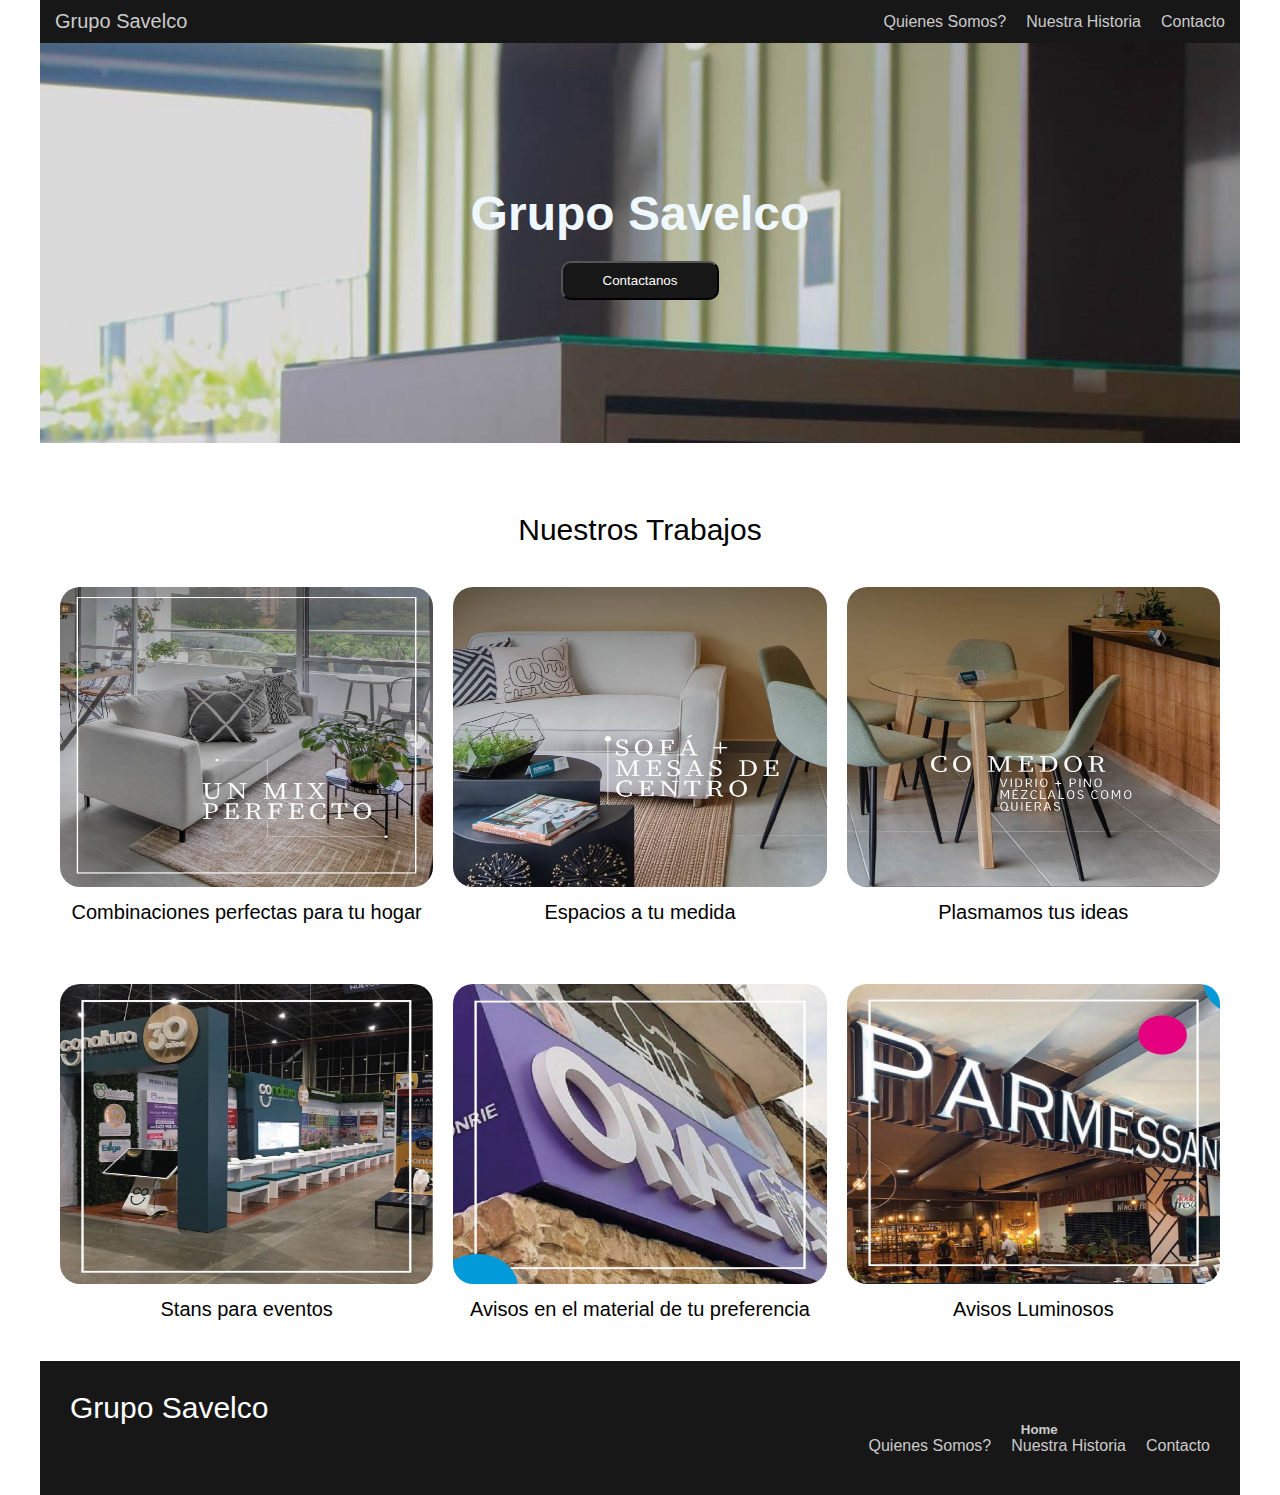
<file: index.html>
<!DOCTYPE html>
<html lang="en">
<head>
    <meta charset="UTF-8">
    <meta name="viewport" content="width=device-width, initial-scale=1.0">
    <title>Grupo Savelco</title>
    <link rel="stylesheet" href="style.css">
    <link rel="icon" href="./imagenes/android-chrome-192x192.png" type="image/x-icon">

</head>
<header>
    <div class="header-container">
        <div class="logo">
            <a href="../index.html"><h3>Grupo Savelco</h3></a>
        </div>
    
        <div class="navbar">
            <nav>
                <li><a href="./quienes-somos/somos.html">Quienes Somos?</a></li>
                <li><a href="./nuestra-historia/historia.html">Nuestra Historia</a></li>
                <li><a href="./contacto/contacto.html">Contacto</a></li>
            </nav>
        </div>
    </div>
</header>
<body>
    <div class="portada">
        <div class="portada-texto">
            <h1>Grupo Savelco</h1>
            <button>Contactanos</button>
        </div>
    </div>

    <section class="trabajos">
        <h2>Nuestros Trabajos</h2>

        <div class="items">
            <div class="card">
                <img src="./imagenes/IMG_0950.jpg" alt="">
                <p>Combinaciones perfectas para tu hogar</p>
            </div>
            <div class="card">
                <img src="./imagenes/IMG_0951.jpg" alt="">
                <p>Espacios a tu medida </p>
            </div>
            <div class="card">
                <img src="./imagenes/IMG_0952.jpg" alt="">
                <p>Plasmamos tus ideas</p>
            </div>
            <div class="card">
                <img src="./imagenes/IMG_0956.jpg" alt="">
                <p>Stans para eventos</p>
            </div>
            <div class="card">
                <img src="./imagenes/IMG_0957.jpg" alt="">
                <p>Avisos en el material de tu preferencia</p>
            </div>
            <div class="card">
                <img src="./imagenes/IMG_0958.jpg" alt="">
                <p>Avisos Luminosos</p>
            </div>
        </div>
    </section>
</body>

<footer>
    <div class="container-footer">
        <div class="container-titulo">
            <h2>Grupo Savelco</h2>

        </div>
    
        <div class="nav-footer">
            <h5>Home</h5>
            <nav>
                <li><a href="./quienes-somos/somos.html">Quienes Somos?</a></li>
                <li><a href="./nuestra-historia/historia.html">Nuestra Historia</a></li>
                <li><a href="./contacto/contacto.html">Contacto</a></li>
            </nav>
        </div>
    </div>
</footer>
</html>
</file>
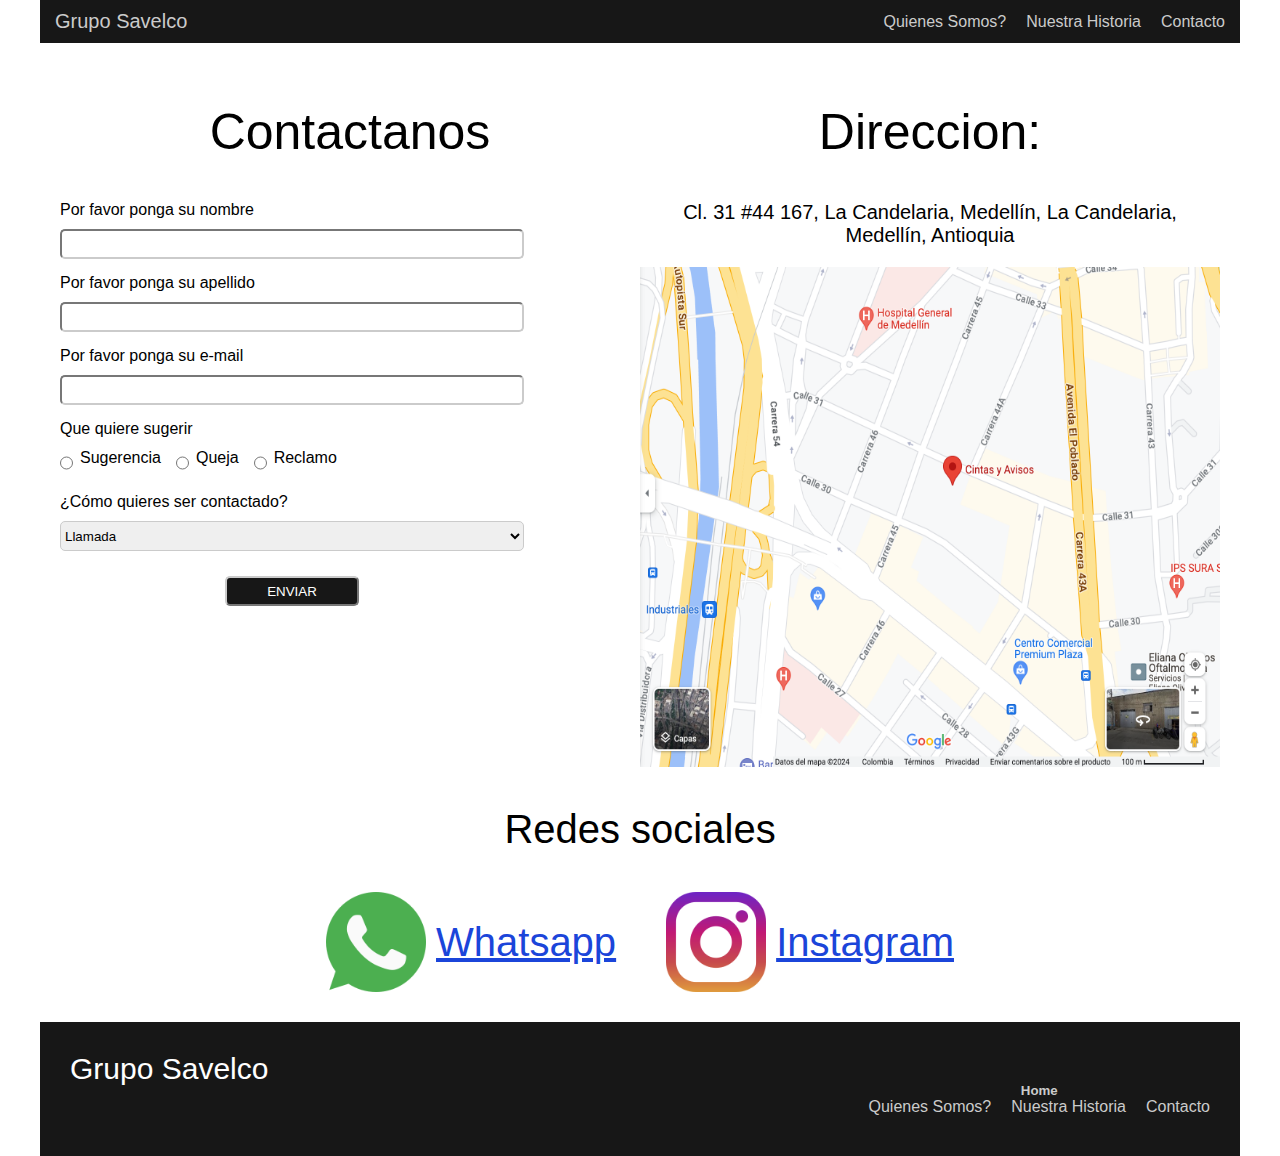
<file: contacto/contacto.html>
<!DOCTYPE html>
<html lang="en">
<head>
    <meta charset="UTF-8">
    <link rel="stylesheet" href="../style.css">
    <link rel="stylesheet" href="./style.css">
    <meta name="viewport" content="width=device-width, initial-scale=1.0">
    <link rel="icon" href="../imagenes/android-chrome-192x192.png" type="image/x-icon">
    <title>Contacto</title>
</head>
<header>
    <div class="header-container">
        <div class="logo">
            <!-- <img src="" alt=""> -->
            <a href="../index.html"><h3>Grupo Savelco</h3></a>
        </div>
    
        <div class="navbar">
            <nav>
                <li><a href="../quienes-somos/somos.html">Quienes Somos?</a></li>
                <li><a href="../nuestra-historia/historia.html">Nuestra Historia</a></li>
                <li><a href=" ">Contacto</a></li>
            </nav>
        </div>
    </div>
</header>
<body>

    <div class="container-contact">
        <div class="container-form">
            <h2>Contactanos</h2>
            <form action="">
                <div class="item-form">
                    <label for="nombre">Por favor ponga su nombre</label>
                    <input type="text">
                </div>
                <div class="item-form">
                    <label for="apellido">Por favor ponga su apellido</label>
                    <input type="text">
                </div>
                <div class="item-form">
                    <label for="email">Por favor ponga su e-mail</label>
                    <input type="text">
                </div>
                <div class="item-form">
                    <label for="email">Que quiere sugerir</label>
                    <div class="container-radios">
                        <div class="radio">
                            <input type="radio" id="sugerencia" name="opcion" value="sugerencia">
                            <label for="sugerencia">Sugerencia</label>
                        </div>
                        <div class="radio">
                            <input type="radio" id="queja" name="opcion" value="queja">
                            <label for="queja">Queja</label>
                        </div>
                        <div class="radio">
                            <input type="radio" id="reclamo" name="opcion" value="reclamo">
                            <label for="reclamo">Reclamo</label>
                        </div>
                    </div>
                </div>
                <div class="item-form">
                    <label for="contacto">¿Cómo quieres ser contactado?</label>
                    <select id="contacto" name="contacto">
                        <option value="llamada">Llamada</option>
                        <option value="correo">Correo electrónico</option>
                        <option value="mensaje">Mensaje de texto</option>
                        <option value="whatsapp">WhatsApp</option>
                    </select>
                </div>
                <div class="container-btn">
                    <input class="btn-enviar" type="submit" value="ENVIAR">
                </div>
            </form>
        </div>
        
        <div class="direccion">
            <h2>Direccion:</h2>
            <p>Cl. 31 #44 167, La Candelaria, Medellín, La Candelaria, Medellín, Antioquia</p>
            <img src="../imagenes/direccion.png" alt="">
        </div>
       
    </div>

    <section class="redes">
        <h2>Redes sociales</h2>
        <div class="container-redes">
            <li>
                <img src="../imagenes/whatsapp.png" alt="">
                <a href="https://wa.me/+573127884321?`" target="_blank">Whatsapp</a>
            </li>
            <li>
                <img src="../imagenes/instagram.png" alt="">
                <a href="https://www.instagram.com/kanna_tallerdemadera?igsh=ZzRmaWw0Y2JucWJj" target="_blank">Instagram</a>
            </li>
        </div>
    </section>
    
</body>

<footer>
    <div class="container-footer">
        <div class="container-titulo">
            <h2>Grupo Savelco</h2>

        </div>
    
        <div class="nav-footer">
            <h5>Home</h3>
            <nav>
                <li><a href="../quienes-somos/somos.html">Quienes Somos?</a></li>
                <li><a href="../nuestra-historia/historia.html">Nuestra Historia</a></li>
                <li><a href=" ">Contacto</a></li>
            </nav>
        </div>
    </div>
</footer>
</html>
</file>
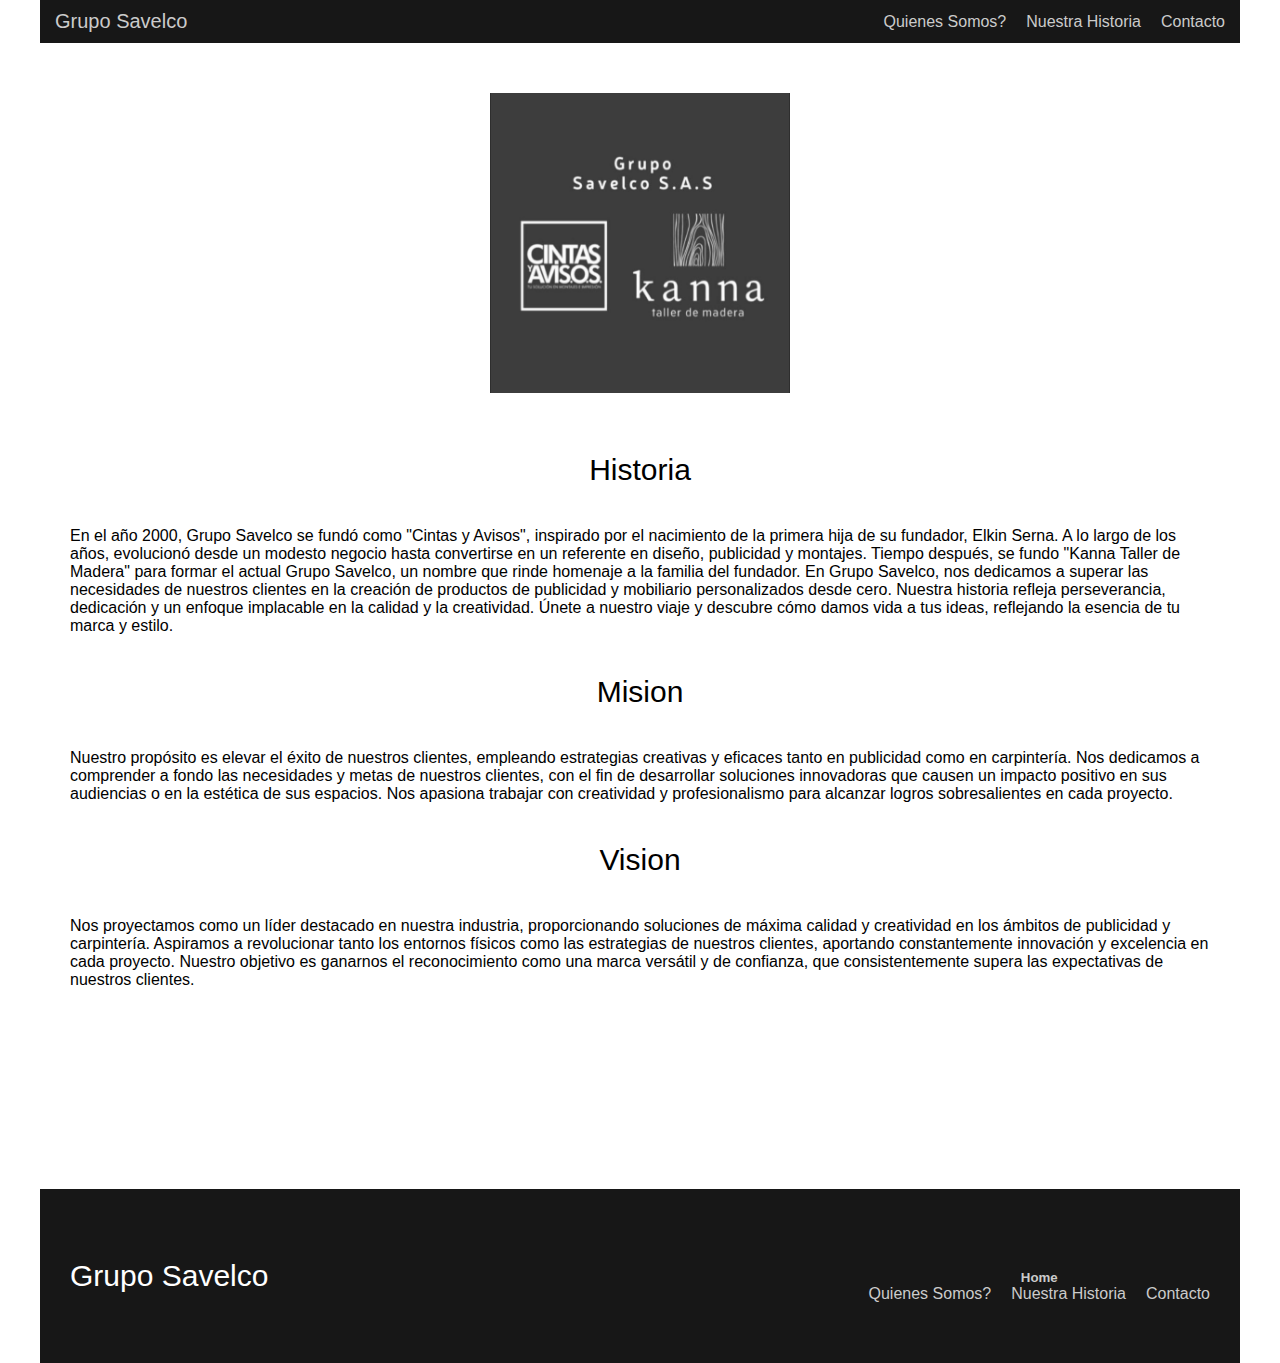
<file: nuestra-historia/historia.html>
<!DOCTYPE html>
<html lang="en">
<head>
    <meta charset="UTF-8">
    <link rel="stylesheet" href="style.css">
    <link rel="stylesheet" href="../style.css">
    <meta name="viewport" content="width=device-width, initial-scale=1.0">
    <link rel="icon" href="../imagenes/android-chrome-192x192.png" type="image/x-icon">
    <title>Nuestra Historia</title>
</head>
<header>
    <div class="header-container">
        <div class="logo">
            <!-- <img src="" alt=""> -->
            <a href="../index.html"><h3>Grupo Savelco</h3></a>
        </div>
    
        <div class="navbar">
            <nav>
                <li><a href="../quienes-somos/somos.html">Quienes Somos?</a></li>
                <li><a href="">Nuestra Historia</a></li>
                <li><a href="../contacto/contacto.html">Contacto</a></li>
            </nav>
        </div>
    </div>
</header>
<body>
    <div class="container-img">
        <img src="../imagenes/IMG_0962.jpg" alt="">
    </div>
    
    <div class="">
        
        <h2>Historia</h2>

        <p>En el año 2000, Grupo Savelco se fundó como "Cintas y Avisos", inspirado por el nacimiento de la primera hija de su fundador, Elkin Serna. A lo largo de los años, evolucionó desde un modesto negocio hasta convertirse en un referente en diseño, publicidad y montajes. Tiempo después, se fundo "Kanna Taller de Madera" para formar el actual Grupo Savelco, un nombre que rinde homenaje a la familia del fundador.
            En Grupo Savelco, nos dedicamos a superar las necesidades de nuestros clientes en la creación de productos de publicidad y mobiliario personalizados desde cero. Nuestra historia refleja perseverancia, dedicación y un enfoque implacable en la calidad y la creatividad. Únete a nuestro viaje y descubre cómo damos vida a tus ideas, reflejando la esencia de tu marca y estilo.</p>

        <h2>Mision</h2>
        <p>Nuestro propósito es elevar el éxito de nuestros clientes, empleando estrategias creativas y eficaces tanto en publicidad como en carpintería. Nos dedicamos a comprender a fondo las necesidades y metas de nuestros clientes, con el fin de desarrollar soluciones innovadoras que causen un impacto positivo en sus audiencias o en la estética de sus espacios. Nos apasiona trabajar con creatividad y profesionalismo para alcanzar logros sobresalientes en cada proyecto.</p>
        

        <h2>Vision</h2>
        <p>Nos proyectamos como un líder destacado en nuestra industria, proporcionando soluciones de máxima calidad y creatividad en los ámbitos de publicidad y carpintería. Aspiramos a revolucionar tanto los entornos físicos como las estrategias de nuestros clientes, aportando constantemente innovación y excelencia en cada proyecto. Nuestro objetivo es ganarnos el reconocimiento como una marca versátil y de confianza, que consistentemente supera las expectativas de nuestros clientes.</p>
        
    </div>
</body>
<footer>
    <div class="container-footer">
        <div class="container-titulo">
            <h2>Grupo Savelco</h2>

        </div>
    
        <div class="nav-footer">
            <h5>Home</h3>
            <nav>
                <li><a href="../quienes-somos/somos.html">Quienes Somos?</a></li>
                <li><a href="">Nuestra Historia</a></li>
                <li><a href="../contacto/contacto.html">Contacto</a></li>
            </nav>
        </div>
    </div>
</footer>
</html>
</file>
<file: style.css>
* {
    margin: 0;
    padding: 0;
    box-sizing: border-box;
    font-family: 'Segoe UI', Tahoma, Geneva, Verdana, sans-serif;
}

html {
    max-width: 1200px;
    margin: auto;
}
.logo a {
    color: #cbcbcb;
    text-decoration: none;
}

header {
    color: #cbcbcb;
}

.header-container {
    max-width: 1300px;
    display: flex;
    justify-content: space-between;
    align-items: center;
    padding: 10px 15px 10px 15px;
    background-color: #171717;
}

nav {
    display: flex;
    gap: 20px;
    list-style: none;
    cursor: pointer;
}

li a {
    text-decoration: none;
    color: #cbcbcb;
    font-weight: 100;
}

li a:hover {
    color: #626262;
}


.portada {
    width: 100%;
    height: 400px;
    background-color: rgb(120, 120, 120);
    display: flex;
    justify-content: center;
    align-items: center;
    background-image: url(imagenes/IMG_0947.jpg);
    background-position: center;
    background-size: cover;
}

button {
    padding: 10px 40px;
    border-radius: 10px;
    background-color: #171717;
    color: #fff;
}

button:hover {
    background-color: #414141;
}

.portada-texto {
    display: flex;
    flex-direction: column;
    align-items: center;
}

h1 {
    font-size: 48px;
    padding-bottom: 20px;
    color: aliceblue;
    text-align: center;
}

h2 {
    text-align: center;
    font-weight: 300;
    font-size: 30px;
    padding-bottom: 40px;
}

h3 {
    font-weight: 200;
    font-size: 20px;
    text-align: center;
}

.trabajos {
    margin-top: 70px;
}

.items {
    display: grid;
    grid-template-columns: repeat(auto-fit, minmax(300px, 1fr));
    gap: 20px;
    padding: 0 20px;
}

.card {
    width: 100%;
    margin-bottom: 40px;
}

.card img {
    width: 100%;
    height: 300px;
    border-radius: 20px;
}

.card p {
    text-align: center;
    font-size: 20px;
    margin-top: 10px;
}
footer {
    background-color: #171717;
    color: #cbcbcb;
    padding: 30px;
    text-align: center;
}

footer p {
    margin-top: 30px;
}

.container-footer {
    display: flex;
    flex-wrap: wrap;
    justify-content: space-between;
    align-items: center;
}

.container-footer h2 {
    color: white;
    margin-bottom: 0;
}

.nav-footer nav ul {
    padding: 0;
    margin: 0;
    list-style: none;
}

.nav-footer nav ul li {
    margin-bottom: 10px;
}

.nav-footer nav ul li a {
    color: #cbcbcb;
    text-decoration: none;
}

.nav-footer {
    margin-top: 20px;
}

/* @media only screen and (max-width: 768px) {
    .container-footer {
        flex-direction: column;
        align-items: center;
    }

    .nav-footer {
        margin-top: 10px;
        margin-right: 0;
    }
}

@media screen and (max-width: 576px) {
    .header-container {
        flex-direction: column;
    }

    .header-container h3 {
        margin-bottom: 10px;
    }
}

@media screen and (max-width: 362px) {
    .header-container {
        flex-direction: column;
    }

    .header-container h3 {
        margin-bottom: 10px;
    }

    li a {
        font-size: 13px;
    }
} */
</file>
<file: contacto/style.css>
.container-contact {
    width: 100%;
    margin-top: 50px;
    margin-bottom: 30px;
    padding: 10px 20px;
}

.container-contact h2 {
    font-size: 50px;
    font-weight: 200;
}

.datos {
    display: flex;
    flex-direction: column;
}

.datos h2 {
    font-size: 30px;
    font-weight: 100;
    padding-bottom: 20px !important;
}

.direccion {
    width: 50%;
    display: flex;
    flex-direction: column;
    justify-content: center;
}

.direccion p {
    text-align: center;
    margin-bottom: 20px;
    font-size: 20px;
}

.direccion img {
    width: 100%;
    height: 500px;
    margin: auto;
}

input, select{
    border-radius: 5px;
    border-color: #cbcbcb;
    height: 30px;
    margin-top: 10px;
    box-shadow: none;
}

.item-form {
    display: flex;
    flex-direction: column;
    width: 80%;
    padding-bottom: 15px;
}

.container-form {
    width: 50%;
}

.container-contact {
    display: flex;
    justify-content: space-between;
    width: 100%;
}
.container-radios {
    display: flex;
    align-items: center;
    gap: 15px;
}

.radio {
    display: flex;
    align-items: center;

}
.container-radios input {
    margin-right: 7px;
}

.container-btn {
    width: 80%;
    display: flex;
    justify-content: center;
    align-items: center;
}

.btn-enviar {
    background-color: #171717;
    color: #fff;
    padding: 6px 40px;
}

section.redes {
    width: 100%;
    display: flex;
    flex-direction: column;
    align-items: center;
    padding: 0px 20px 30px 20px;
}

section.redes h2 {
    font-size: 40px;
}
.container-redes {
    display: flex;
    align-items: center;
    gap: 50px;
}

.container-redes li{
    display: flex;
    align-items: center;
    gap: 10px;
}

.container-redes li a{
    color: rgb(27, 69, 218);
    font-size: 40px;
    text-decoration: underline;
}
.container-redes li a:hover{
    color: rgb(15, 45, 153);
    font-size: 40px;
    text-decoration: underline;
}

.redes li img {
    width: 100px;
    height: 100px;
}



/* @media only screen and (max-width: 1000px) {
    .direccion img {
        height: 400px;
    }
}

@media only screen and (max-width: 800px) {
    .container-contact {
        display: flex;
        flex-direction: column;
        margin-bottom: 50px;
    }
    .container-form, .direccion, .item-form, .container-btn{
        width: 100%;
    }

    .container-btn{
        margin-bottom: 50px;
    }
    .direccion img {
        height: 340px;
    }
    
} */
</file>
<file: nuestra-historia/style.css>
.container-img {
    display: flex;
    justify-content: center;
    margin-top: 50px;
    margin-bottom: 60px;
}

img {
    width: 300px;
    height: 300px;
}

h2 {
    margin-top: 40px;
}

p {
    padding: 0px 30px;
}

p:last-child {
    padding-bottom: 200px;
}
</file>
